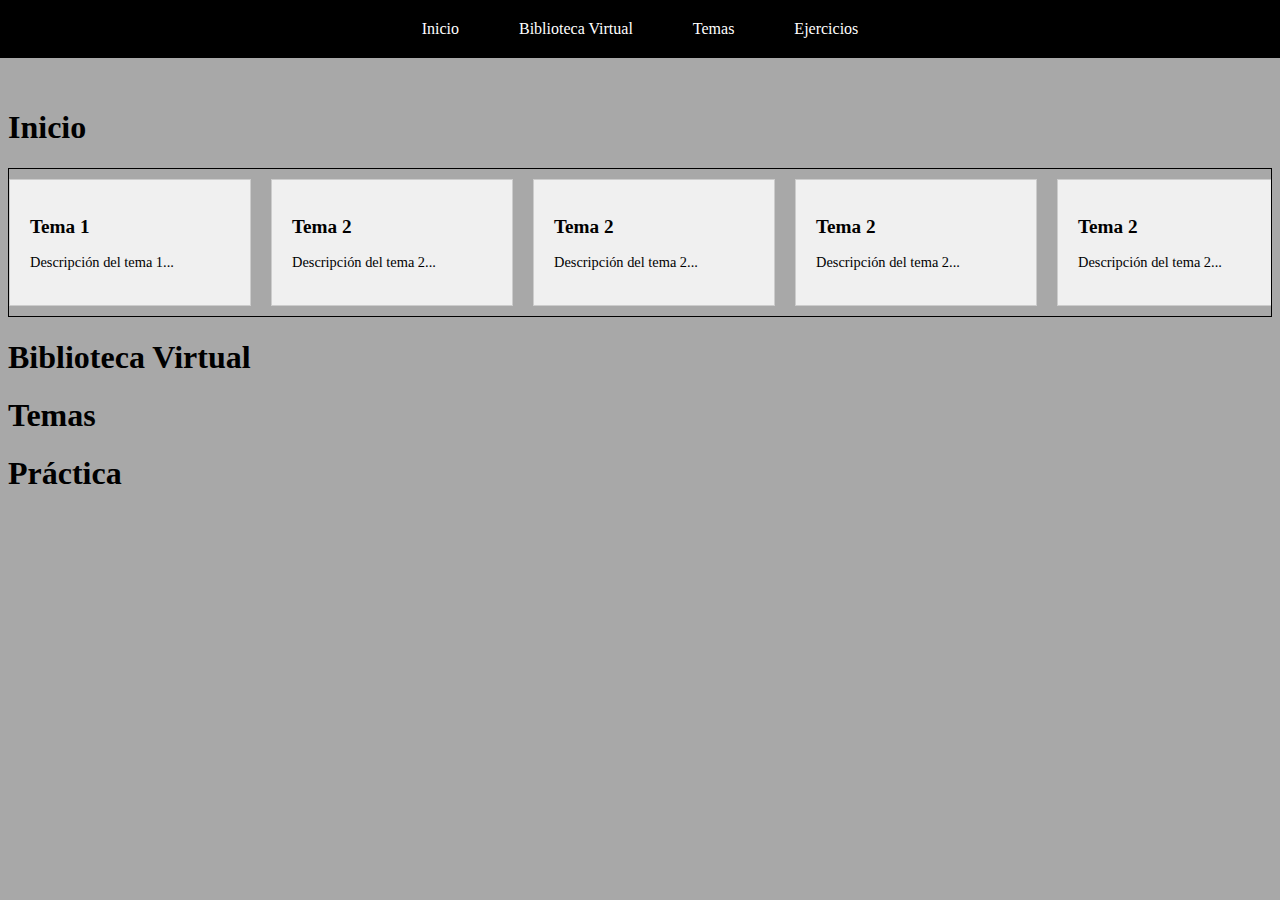
<file: index.html>
<!DOCTYPE html>
<html lang="es">
<head>
    <meta charset="UTF-8">
    <meta name="viewport" content="width=device-width, initial-scale=1.0">
    <title>UNAH - Recursos</title>
    <link rel="stylesheet" href="css/estilos_principales.css">
    <link rel="stylesheet" href="css/estilos_index.css">

</head>
<body>
    <nav class="nav-bar_principal">
        <ul class="nav-seccion">
            <li class="nav-opcion"><a href="index.html">Inicio</a></li>
            <li class="nav-opcion"><a href="html/biblioteca_virtual.html">Biblioteca Virtual</a></li>
            <li class="nav-opcion"><a href="html/temas.html">Temas</a></li>
            <li class="nav-opcion"><a href="html/practica.html">Ejercicios</a></li>
        </ul>
    </nav>
    
    <section id="inicio">
        <h1>Inicio</h1>
        <div class="temas">
            <div class="capsula-tema">
                <h2>Tema 1</h2>
                <p>Descripción del tema 1...</p>
            </div>
        
            <div class="capsula-tema">
                <h2>Tema 2</h2>
                <p>Descripción del tema 2...</p>
            </div>

            <div class="capsula-tema">
                <h2>Tema 2</h2>
                <p>Descripción del tema 2...</p>
            </div>

            <div class="capsula-tema">
                <h2>Tema 2</h2>
                <p>Descripción del tema 2...</p>
            </div>

            <div class="capsula-tema">
                <h2>Tema 2</h2>
                <p>Descripción del tema 2...</p>
            </div>

            <div class="capsula-tema">
                <h2>Tema 2</h2>
                <p>Descripción del tema 2...</p>
            </div>
        
            <!-- Agrega más "capsulas-tema" según sea necesario -->
        </div>
    </section>
    

    <section id="biblioteca">
        <h1>Biblioteca Virtual</h1>
        <!-- Aquí puedes agregar contenido relacionado con la biblioteca virtual -->
    </section>

    <section id="temas">
        <h1>Temas</h1>
        <!-- Aquí puedes agregar contenido relacionado con los temas de tus clases -->
    </section>

    <section id="practica">
        <h1>Práctica</h1>
        <!-- Aquí puedes agregar contenido relacionado con la práctica de tus clases -->
    </section>
</body>
</html>
</file>
<file: css/estilos_principales.css>
body {
    background-color: rgba(105, 105, 105, 0.582);
    padding-top: 80px; /* Ajusta este valor según sea necesario para crear la separación adecuada */
}

/*                               Estilos de la barra de navegación                              */
.nav-bar_principal {
    background-color: #000; /* Color de fondo negro */
    color: #fff; /* Texto en blanco */
    position: fixed; /* Fija la barra de navegación en la parte superior */
    top: 0;
    left: 0;
    width: 100%;
    text-align: center; /* Centra el contenido horizontalmente */
    padding: 10px 0; /* Espacio en la parte superior e inferior de la barra de navegación */
}

.nav-seccion {
    list-style-type: none;
    margin: 0;
    padding: 0;
    display: flex; /* Utiliza flexbox para alinear los elementos horizontalmente */
    justify-content: center; /* Centra los elementos horizontalmente */
}

.nav-opcion {
    margin: 0 10px; /* Espacio horizontal entre las opciones de navegación */
}

.nav-opcion a {
    display: block;
    color: #fff; /* Texto en blanco */
    text-decoration: none;
    padding: 10px 20px;
    transition: background-color 0.3s, color 0.3s; /* Transición para el cambio de color al pasar el cursor */
}

.nav-opcion a:hover {
    background-color: #00ff00; /* Cambia a color verde al pasar el cursor */
    color: #000; /* Texto en negro */
}
</file>
<file: css/estilos_index.css>
/* Estilos de la galería de temas */
.temas {
    display: flex;
    flex-wrap: nowrap; /* Evita que los temas se envuelvan a la siguiente línea */
    overflow-x: auto; /* Habilita la barra de desplazamiento horizontal si es necesario */
    border: 1px solid black;
    padding: 10px 0; /* Ajusta el espaciado superior e inferior */
}

.capsula-tema {
    flex: 0 0 auto; /* No permitir que las cápsulas de tema se redimensionen */
    background-color: #f0f0f0; /* Color de fondo de la cápsula */
    border: 1px solid #ccc; /* Borde alrededor de la cápsula */
    padding: 20px; /* Espaciado interno */
    margin-right: 20px; /* Espacio entre cápsulas */
    white-space: nowrap; /* Evita el desbordamiento de contenido dentro de las cápsulas */
    min-width: 200px; /* Ancho mínimo de cada cápsula */
}

.capsula-tema h2 {
    font-size: 1.2em; /* Tamaño del título del tema */
}

.capsula-tema p {
    font-size: 0.9em; /* Tamaño del texto de descripción */
}
</file>
